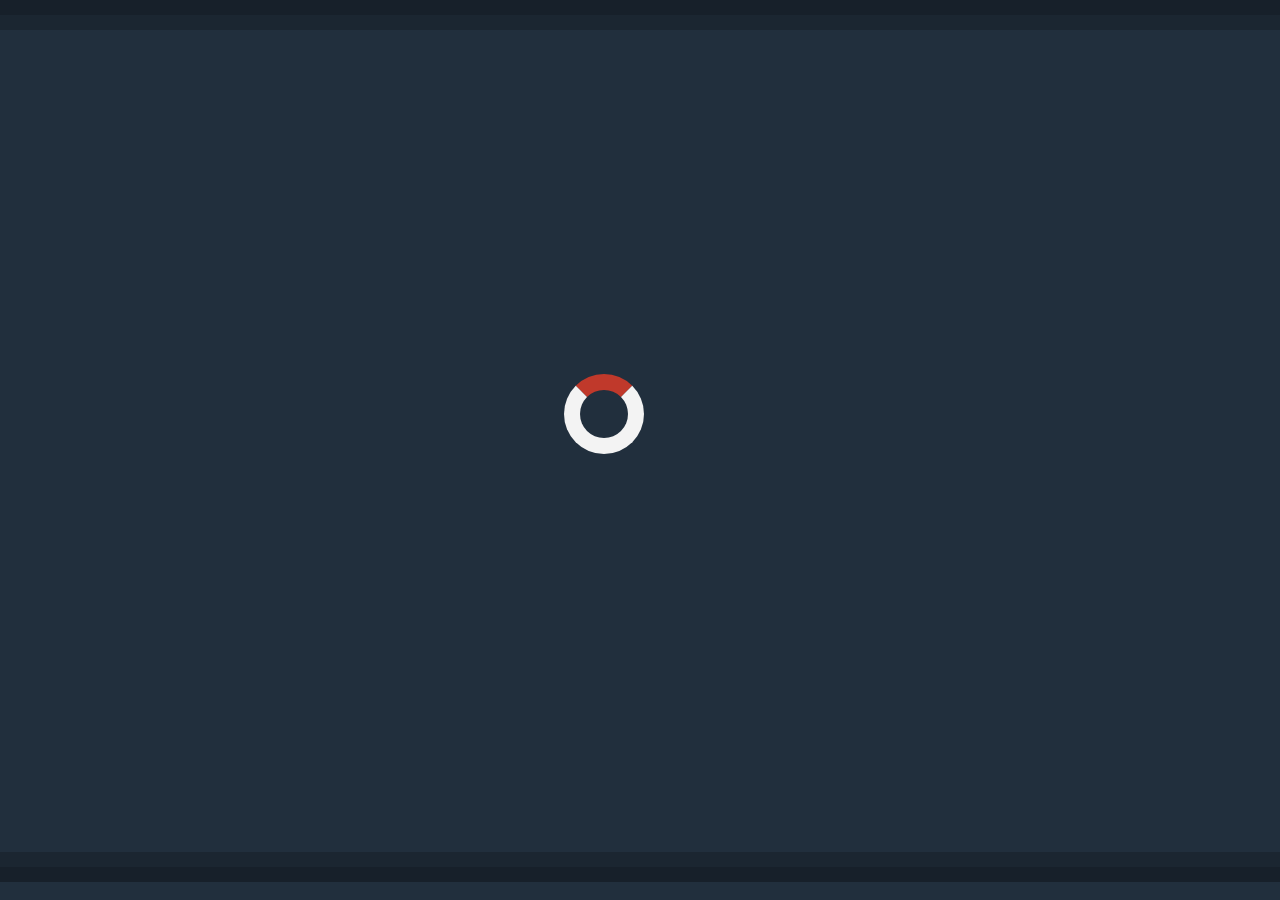
<file: Index.html>
<!DOCTYPE html>
<html lang="en">
<head>
    <meta charset="UTF-8">
    <meta name="viewport" content="width=device-width, initial-scale=1.0">
    <link rel="stylesheet" href="estilo.css">
    <title>Pagina Calcular</title>
</head>
<body onload="myFunction()" style="margin:0;">
<div id="loader"></div>
    <div style="display:none;"  id="myDiv">
        <button onclick="location.href='file:///C:/Users/yilw2/Desktop/pagina%20calcualr/Practiaca-7-Intento1/Practica7-Pagina-Calcular-master/Calculadora/Practica4_Calculadora-master/calculadora.html';">Calcudora</button>
        <button onclick="location.href='file:///C:/Users/yilw2/Desktop/pagina%20calcualr/Practiaca-7-Intento1/Practica7-Pagina-Calcular-master/Analisi%20de%20text/MOOC_html_mod6-strings_iteradores_regex_entrega-master/index.html';">Analisi de text</button>
        <button onclick="location.href='file:///C:/Users/yilw2/Desktop/pagina%20calcualr/Practiaca-7-Intento1/Practica7-Pagina-Calcular-master/Pelicula/Practica5_Peliculas_Xavier--master/index.html';">Peliculas</button>
      </div>

      <script>
var myVar;

function myFunction() {
  myVar = setTimeout(showPage, 1500);
}

function showPage() {
  document.getElementById("loader").style.display = "none";
  document.getElementById("myDiv").style.display = "block";
}
</script>
</body>
</html>
</file>
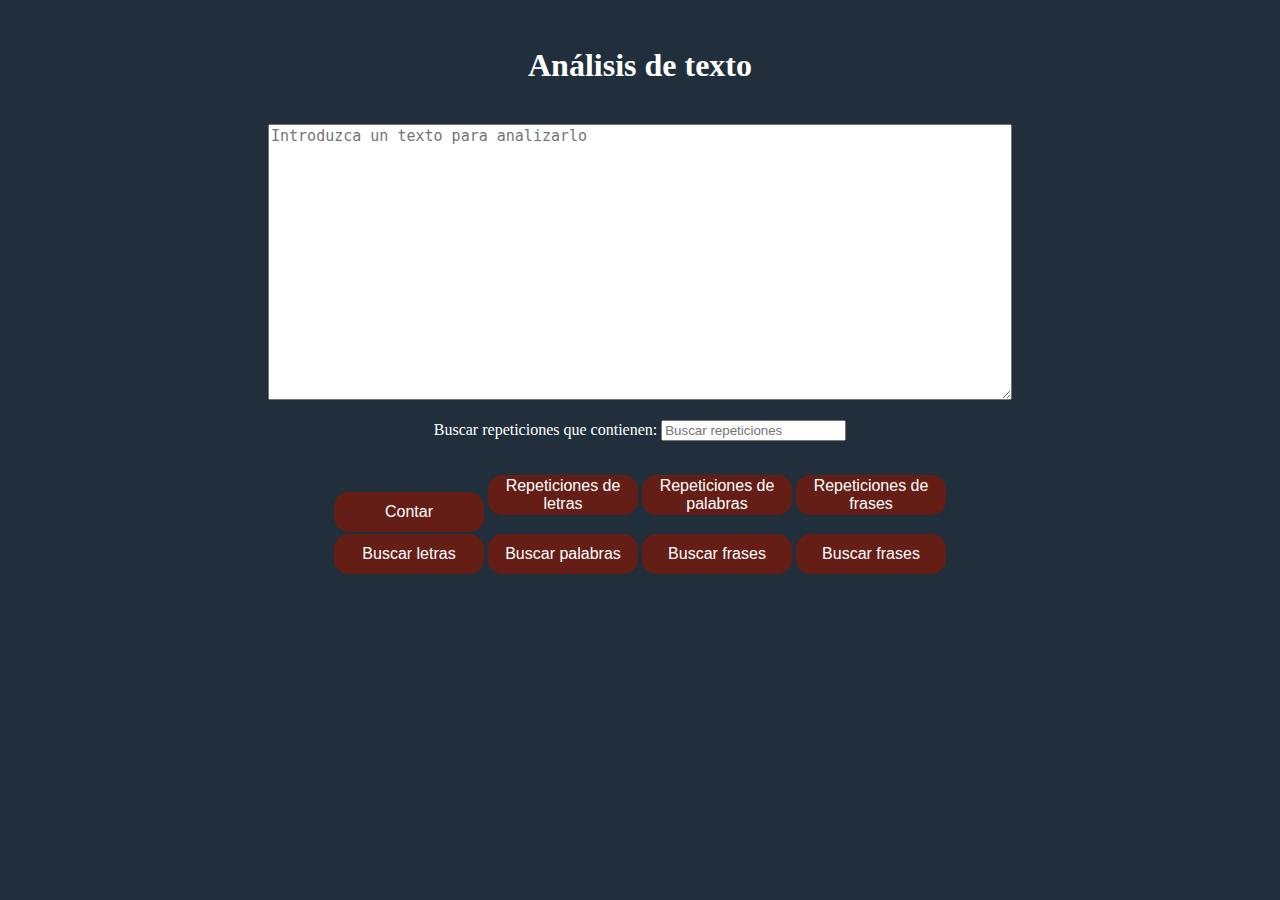
<file: Analisi de text/MOOC_html_mod6-strings_iteradores_regex_entrega-master/index.html>
<!DOCTYPE html><html>
<head><meta charset="UTF-8">
<script type="text/javascript" source="stopwords-es.json"></script>
<link rel="stylesheet" href="ESTILO.css">
<script type="text/javascript">
  const getById = id => document.getElementById(id);
  const getAll = sel => document.querySelectorAll(sel);

  const getIO = () => ({ text: getAll("#text")[0]
                                  .value
                                  .normalize(), 
                          search: getAll("#search")[0]
                                  .value
                                  .normalize(),
                          view: getAll("#view")[0]
  });

    // Leave only words, numbers and correct punctuation chars.
  const clean_string = (text) => 
    text
      .replace(/[\n\r\t]+/igm, " ")                                // Transform some separators to blanks 
      .replace(/[^a-zñáéíóú0-9 \.,;:()¿?¡!“”❝❞«»❛❜'‘’\-_]+/igm, "") // Only letters, digits & punctuation 
      .replace(/[ ]+/gm, " ")                                       // Remove extra blanks

  const char_array = (text) => 
    clean_string(text)
      .replace(/[^a-zñáéíóú]+/igm, "") // leave only letters
      .split("")                       // generate array
      .filter((w) => (w!==""))         // remove empty string elem

  // TODO
  const word_array = (text) => []


  const sentence_array = (text) =>
      clean_string(text)     
      .replace(/([\.:;?!\n]+)/gm, "$1+")
      .split("+")
      .filter((w) => (w!==""))          // remove empty string elem
      .map((s) => (s.replace(/^[ 0-9]+(.*$)/, "$1"))) // remove empty string elem

  const repetitions = (ordered_array) => 
    ordered_array
      .reduce(
        (acc, el, i, a) => {
          if (i===0)            acc.push({s: el, n: 1});
          else if (el===a[i-1]) acc[acc.length-1].n++;
          else                  acc.push({s: el, n: 1});
          return acc;
        }, 
      []
    );

  const count = () => {
    let {text, view} = getIO();
    
    let result =  `Caracteres: ${char_array(text).length}\n`; 
        result += `Palabras: ${word_array(text).length}\n`;
        result += `Frases: ${sentence_array(text).length}\n`;
        result += `Lineas: ${text.split("\n").length}\n`;
   <span style="color:while (condition) {
     
   }"></span> 
    view.innerHTML =result;
  };

  const letter_index = () => {
    let {text, view} = getIO();

    let ordered_letters = 
      char_array(text)
        .map(el => el.toLowerCase())
        .sort();

    let result = 
      repetitions(ordered_letters)
      .map(el => `${el.s}: ${el.n}`)
      .join("\n");

    view.innerHTML = result;
  };

  // TODO
  const word_index = () => {
  };

  const sentence_index = () => {
    let {text, view} = getIO();

    let ordered_sentences = 
      sentence_array(text)
      .map(el => el.toLowerCase())
      .sort();
    let result = 
      repetitions(ordered_sentences)
      .map(el => `${el.s}: ${el.n}`)
      .join("\n");                  

    view.innerHTML = result;
  };
   
  const search_letters = () => {
    let {text, view, search} = getIO();

    let ordered_letters = 
      char_array(text)
        .map(el => el.toLowerCase())
        .filter(el => el.includes(search.toLowerCase()))
        .sort();

    let result = `Hay ${ordered_letters.length} ocurrencias de la letra '${search}'.\n\n`

    result +=
      repetitions(ordered_letters)      
        .map(el => `${el.n} repeticiones de:  ${el.s}`)  
        .join("\n");                    

    view.innerHTML = result;
  };

  // TODO
  const search_words = () => {
  };

  const search_sentences = () => {
    let {text, view, search} = getIO();

    let searched_sentences = 
      sentence_array(text)
        .filter(el => el.includes(search))
        .sort()

    let result = `Hay ${searched_sentences.length} frases que contienen '${search}'.\n\n`

    result +=
      repetitions(searched_sentences)
      .map(el => `${el.n} repeticiones de:   ${el.s}`)
      .join("\n");

    view.innerHTML = result;
  };


    // ROUTER de eventos
  document.addEventListener('click', ev => {
      if      (ev.target.matches('.count'))        count();
      else if (ev.target.matches('.letter_index'))  letter_index(); 
      else if (ev.target.matches('.word_index'))    word_index();
      else if (ev.target.matches('.sentence_index'))    sentence_index();
      else if (ev.target.matches('.search_letters'))  search_letters();
      else if (ev.target.matches('.search_words'))  search_words();
      else if (ev.target.matches('.search_sentences'))  search_sentences();
  });
</script>
</head>
<body>
 <title>Analisi de text</title>   
<br>
<h1>Análisis de texto</h1>

<p><p><br>
<textarea rows=15 cols=80 id="text" placeholder="Introduzca un texto para analizarlo"name="text" maxlength="1000"></textarea>
<p>Buscar repeticiones que contienen:
<input type="text" id="search" placeholder="Buscar repeticiones" name="search" ></p>
<p>
<br>
  <button class="count" >Contar</button>
  <button class="letter_index" >Repeticiones de letras</button>
  <button class="word_index" >Repeticiones de palabras</button>
  <button class="sentence_index" >Repeticiones de frases</button> 
  <br>
  <button class="search_letters" >Buscar letras</button>
  <button class="search_words" >Buscar palabras</button>
  <button class="search_sentences" >Buscar frases</button>
  <button class="search_sentences" >Buscar frases</button>
  <br>
  
</p> 

<pre id="view"></pre>




</body>
</html>
</file>
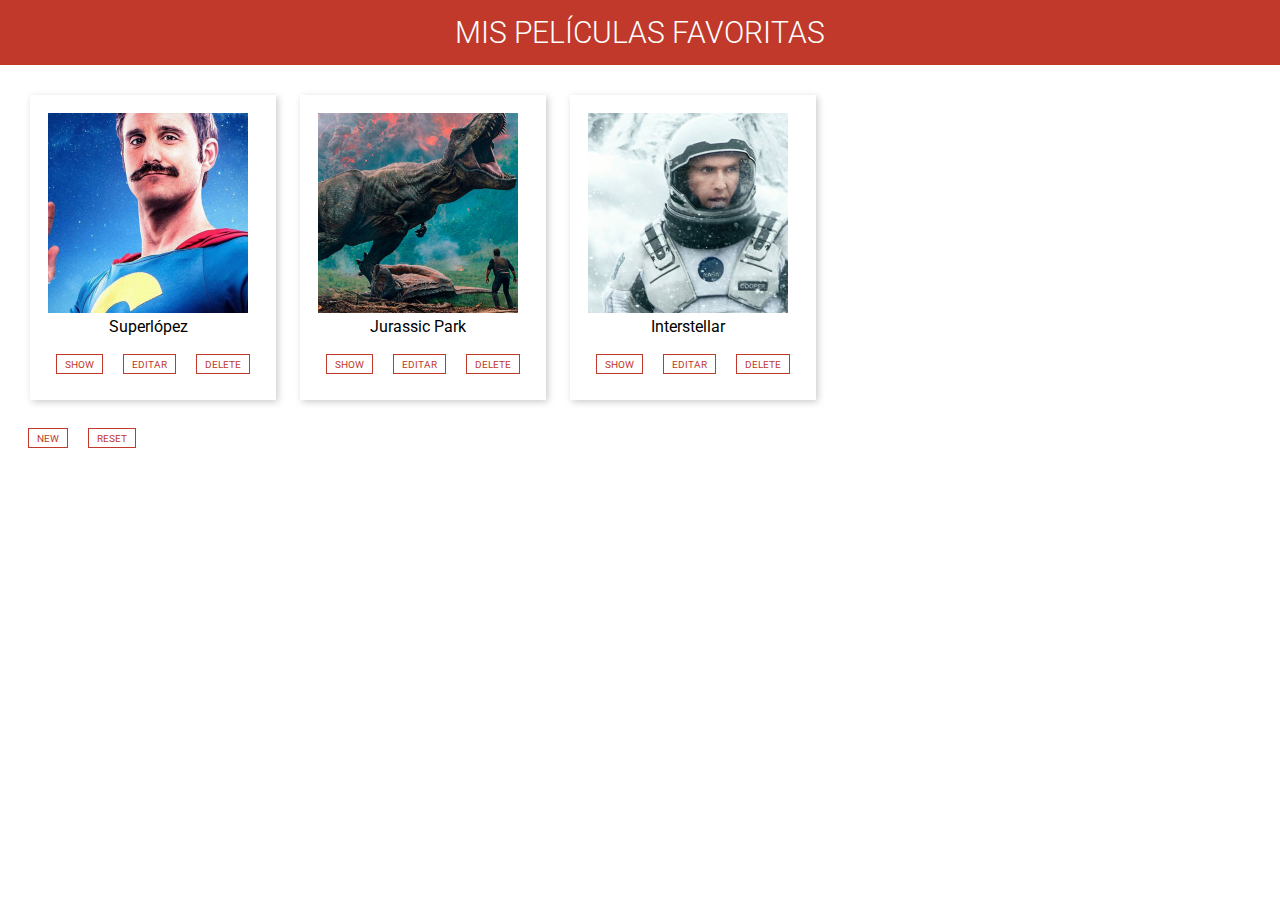
<file: Pelicula/Practica5_Peliculas_Xavier--master/index.html>
<!doctype html><html><head><meta charset="utf-8">
    <title>Mis Películas</title>
    <link href="https://fonts.googleapis.com/css?family=Roboto&display=swap" rel="stylesheet">
    <style>
        body { --primary: #C0392B; --secondary: #C0392B; margin: 0px;}
        * {font-family: 'Roboto', sans-serif;}
        button { 
            -webkit-font-smoothing: antialiased;
            display: inline-block;
            text-decoration: none;
            margin: 8px;
            color: var(--primary);
            background: white;
            border: 1px solid var(--primary);
            height: 20px;
            font-size: 10px;
            text-transform: uppercase;
            cursor: pointer;
            transition: ease-in 0.2s all;
            padding: 0 8px 0 8px;
        }
        h1{ text-align: center;}
        div#main {padding: 20px;}
        input {margin-bottom: 10px; margin-top: 5px; padding: 8px; font-size: 12px; }
        h1 {background: var(--primary); color: white; font-weight: 300; text-transform: uppercase; font-size: 30px; margin: 0px; padding: 15px;}
        h2 { margin-block-start: 0px; margin-block-end: 10px; font-size: 25px;  color: var(--primary); text-align: center;}
        button:hover { background: var(--primary); color: white; text-align: center;}
        div.actions { margin-top: 10px;}
        div.movie {display: inline-block; width: auto; padding: 18px; box-shadow: 2px 2px 7px #ccc; margin: 10px; ;}
        div.movie div.movie-img {width: 200px; height: auto; min-height: 200px; cursor: pointer;}
        div.movie div.movie-img img {width: 100%; height: auto;}
        div.movie div.title {text-align: center; overflow: hidden; text-overflow: ellipsis; width: 200px; white-space: nowrap; }
        div.field {color: var(--primary); text-transform: uppercase; font-size: 12px;}
        button.index{}
    </style>

    <script type="text/javascript">

        // MODELO DE DATOS

        let mis_peliculas_iniciales = [
            {titulo: "Superlópez",   director: "Javier Ruiz Caldera", "miniatura": "files/superlopez.png"},
            {titulo: "Jurassic Park", director: "Steven Spielberg", "miniatura": "files/jurassicpark.png"},
            {titulo: "Interstellar",  director: "Christopher Nolan", "miniatura": "files/interstellar.png"}
        ];

        localStorage.mis_peliculas = localStorage.mis_peliculas || JSON.stringify(mis_peliculas_iniciales);

        // VISTAS
        const indexView = (peliculas) => {
            let i=0;
            let view = "";

            while(i < peliculas.length) {
              view += `
                <div class="movie">
                   <div class="movie-img">
                        <img data-my-id="${i}" src="${peliculas[i].miniatura}" onerror="this.src='files/placeholder.png'"/>
                   </div>
                   <div class="title">
                       ${peliculas[i].titulo || "<em>Sin título</em>"}
                   </div>
                   <div class="actions">
                        <!--Insertar aquí botones de "Show" y "Delete"-->
                       <button class="show" data-my-id="${i}">Show</button>
                       <button class="edit" data-my-id="${i}">Editar</button>
                        <button class="delete" data-my-id="${i}">Delete</button>
                    </div>
                </div>\n`;
              i = i + 1;
            };

            view += `<div class="actions">
                        <!--Insertar aquí botones de "Añadir" y "Reset"-->
                        <button class="new" data-my-id="${i}">New</button>
                        <button class="reset" data-my-id="${i}">Reset</button>
                    </div>`;

            return view;
        };

        const editView = (i, pelicula) => {
            return `<h2>Editar Película </h2>
                <div class="field">
                Título <br>
                <input  type="text" id="titulo" placeholder="Título" 
                        value="${pelicula.titulo}">
                </div>
                <div class="field">
                Director <br>
                <input  type="text" id="director" placeholder="Director" 
                        value="${pelicula.director}">
                </div>
                <div class="field">
                Miniatura <br>
                <input  type="text" id="miniatura" placeholder="URL de la miniatura" 
                        value="${pelicula.miniatura}">
                </div>
                <div class="actions">
                    <button class="update" data-my-id="${i}">
                        Actualizar
                    </button>
                    <button class="index">
                        Volver
                    </button>
               `;
        }

        const showView = (pelicula) => {
            // Completar: genera HTML con información de la película
            // ...

            return `<h2>Información </h2>
                <b> ${pelicula.titulo} </b> fue dirigida  por <b> ${pelicula.director} </b>
                <br>
                <button class="index">
                        Volver
                    </button>
                `;
        }

        const newView = () => {
            // Completar: genera formulario para crear nuevo quiz
            // ...

            return `<h2>Crear Película</h2>
            <div class="field">
                Título <br>
                <input  type="text" id="titulo" placeholder="Título" 
                        value="">
                </div>
                <div class="field">
                Director <br>
                <input  type="text" id="director" placeholder="Director" 
                        value="">
                </div>
                <div class="field">
                Miniatura <br>
                <input  type="text" id="miniatura" placeholder="URL de la miniatura" 
                        value="">
                </div>
                <div class="actions">
                    <button class="create">
                        Añadir
                        </button>
                       
                    </button>
                    <button class="index">
                        Volver
                    </button>
               `;
        }


        // CONTROLADORES 
        const indexContr = () => {
            let mis_peliculas = JSON.parse(localStorage.mis_peliculas);
            document.getElementById('main').innerHTML = indexView(mis_peliculas);
        };

        const showContr = (i) => {
            // Completar: controlador que muestra la vista showView(pelicula)
            // ...
            let mis_peliculas = JSON.parse(localStorage.mis_peliculas);
            document.getElementById('main').innerHTML = showView(mis_peliculas[i]);
            

        };

        const newContr = () => {
            // Completar: controlador que muestra la vista newView()
            // ...
            let mis_peliculas = JSON.parse(localStorage.mis_peliculas);
            document.getElementById('main').innerHTML = newView();
            

        };

        const createContr = () => {
            // Completar: controlador que crea una película nueva en el modelo guardado en localStorage
            // ...
            let mis_peliculas = JSON.parse(localStorage.mis_peliculas);
            var pelicula={titulo:document.getElementById('titulo').value,   director: document.getElementById('director').value, miniatura: document.getElementById('miniatura').value};
            mis_peliculas.push(pelicula);
            localStorage.mis_peliculas = JSON.stringify(mis_peliculas);
            indexContr();
            
            
        };

        const editContr = (i) => {
            let pelicula = JSON.parse(localStorage.mis_peliculas)[i];
            document.getElementById('main').innerHTML = editView(i, pelicula);
        };

        const updateContr = (i) => {
            let mis_peliculas = JSON.parse(localStorage.mis_peliculas);
            mis_peliculas[i].titulo    = document.getElementById('titulo').value;
            mis_peliculas[i].director  = document.getElementById('director').value;
            mis_peliculas[i].miniatura = document.getElementById('miniatura').value;
            localStorage.mis_peliculas = JSON.stringify(mis_peliculas);
            indexContr();
        };

        const deleteContr = (i) => {
            // Completar:  controlador que actualiza el modelo borrando la película seleccionada
            // Genera diálogo de confirmación: botón Aceptar devuelve true, Cancel false
            let mis_peliculas = JSON.parse(localStorage.mis_peliculas);
            mis_peliculas.splice(i,1);
            localStorage.mis_peliculas = JSON.stringify(mis_peliculas);
            indexContr();

        };

        const resetContr = () => {
            // Completar:  controlador que reinicia el modelo guardado en localStorage con las películas originales
            let mis_peliculas = JSON.parse(localStorage.mis_peliculas);
            localStorage.mis_peliculas = JSON.stringify(mis_peliculas_iniciales);
            indexContr();
            

            
        };

        // ROUTER de eventos
        const matchEvent = (ev, sel) => ev.target.matches(sel);
        const myId = (ev) => Number(ev.target.dataset.myId);

        
        document.addEventListener('click', ev => {
            if      (matchEvent(ev, '.index'))  indexContr  ();
            else if (matchEvent(ev, '.edit'))   editContr   (myId(ev));
            else if (matchEvent(ev, '.update')) updateContr (myId(ev));
            else if (matchEvent(ev, '.delete'))   deleteContr   (myId(ev));
            else if (matchEvent(ev, '.reset'))   resetContr   ();
            else if (matchEvent(ev, '.show'))   showContr   (myId(ev));
            else if (matchEvent(ev, '.new'))   newContr   ();
            else if (matchEvent(ev, '.create'))   createContr   ();
            
            // Completar añadiendo los controladores que faltan
        })
        
        
        // Inicialización        
        document.addEventListener('DOMContentLoaded', indexContr);
    </script>
</head>

<body>

    <h1>Mis Películas Favoritas</h1>
    <div id="main"> <!-- La vista se incluye aquí --> </div>
    
</body>
</html>
</file>
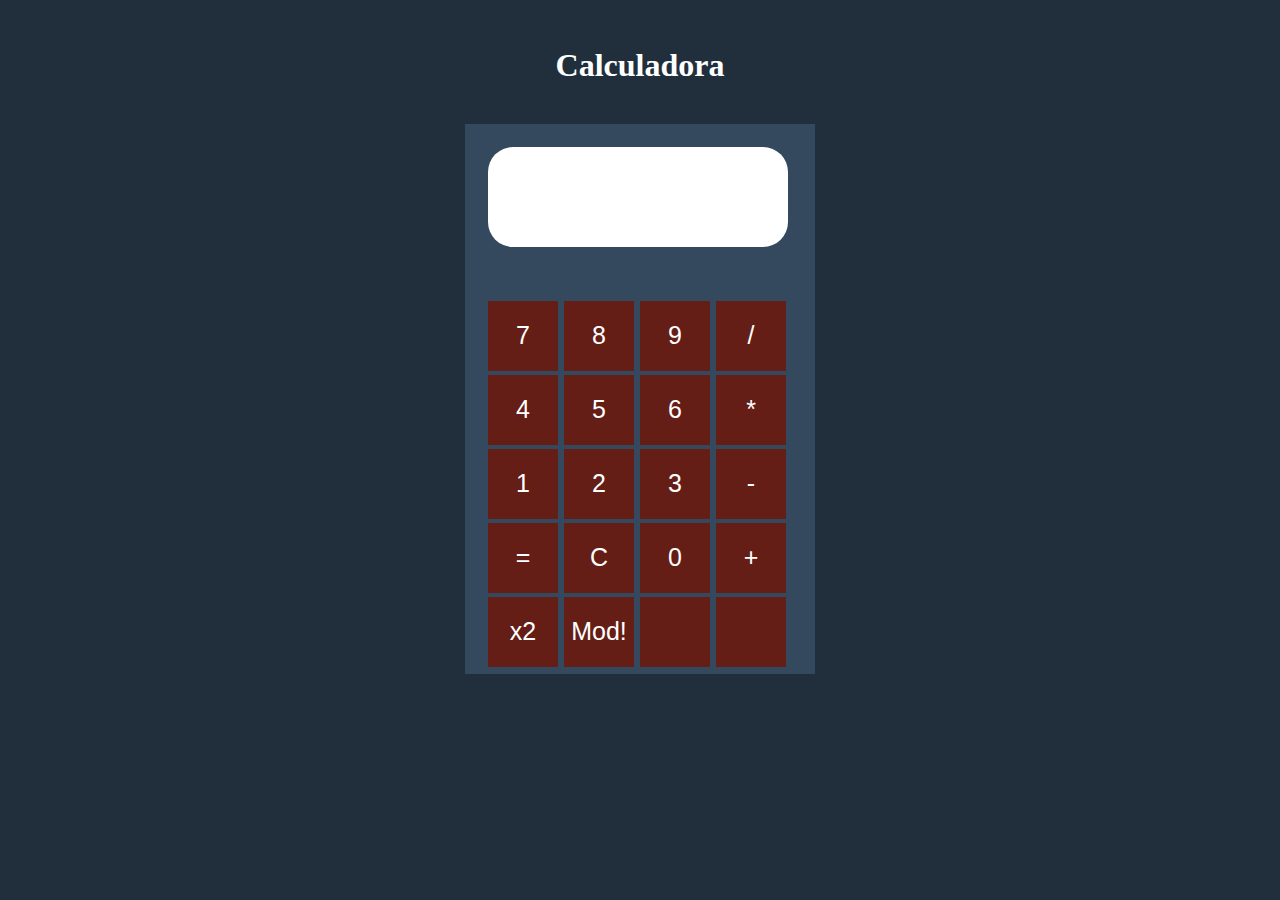
<file: Calculadora/Practica4_Calculadora-master/calculadora.html>
<!DOCTYPE html>
<html>
  <head>
    <meta charset="UTF-8" />
    <title>Calculadora</title>
    <link rel="stylesheet" type="text/css" href="editor.css" />
  </head>
  <body onload="init();">
  <br>
  <h1>Calculadora</h1>
  <br>
    <table class="calculadora">
      <tr>
        <td colspan="4"><span id="resultado"></span></td>
      </tr>
      <tr>
        <td><button id="siete">7</button></td>
        <td><button id="ocho">8</button></td>
        <td><button id="nueve">9</button></td>
        <td><button id="division">/</button></td>
      </tr>
      <tr>
        <td><button id="cuatro">4</button></td>
        <td><button id="cinco">5</button></td>
        <td><button id="seis">6</button></td>
        <td><button id="multiplicacion">*</button></td>
      </tr>
      <tr>
        <td><button id="uno">1</button></td>
        <td><button id="dos">2</button></td>
        <td><button id="tres">3</button></td>
        <td><button id="resta">-</button></td>
      </tr>
      <tr>
        <td><button id="igual">=</button></td>
        <td><button id="reset">C</button></td>
        <td><button id="cero">0</button></td>
        <td><button id="suma">+</button></td>
      </tr>
      <tr>
        <td><button id="elevarados">x2</button></td>
        <td><button id="mod">Mod!</button></td>
        <td><button id="mod"></button></td>
        <td><button id="mod"></button></td>
      </tr>
    </table>
    <script src="codigo.js"></script>
  </body>
</html>
<br />
</file>
<file: estilo.css>
* {
  box-sizing: border-box;
}

:root {
  --background: #212F3D;
  --background-accent:#1B2631;
  --background-accent-2: #17202A;
  --light: #641E16;
  --dark: #C0392B;
  --text: White;
}

body {
  background-color: var(--background);
  background-image: linear-gradient(
    var(--background-accent-2) 50%,
    var(--background-accent) 50%
  ), linear-gradient(
    var(--background-accent) 50%,
    var(--background-accent-2) 50%
  );
  background-repeat: no-repeat;
  background-size: 100% 30px;
  background-position: top left, bottom left;
  min-height: 98vh;
}

div {
  display: block;
  width: 400px;
  margin: 0 auto 0 auto;
  position: absolute;
  left: 0;
  right: 0;
  top: 30vh;
}

button {
  display: block;
  cursor: pointer;
  outline: none;
  border: none;
  background-color: var(--light);
  width: 400px;
  height: 70px;
  border-radius: 30px;
  font-size: 1.5rem;
  font-weight: 600;
  color: var(--text);
  background-size: 100% 100%;
  box-shadow: 0 0 0 7px var(--light) inset;
  margin-bottom: 15px;
}

button:hover {
  background-image: linear-gradient(
    145deg,
    transparent 10%,
    var(--dark) 10% 20%,
    transparent 20% 30%,
    var(--dark) 30% 40%,
    transparent 40% 50%,
    var(--dark) 50% 60%,
    transparent 60% 70%,
    var(--dark) 70% 80%,
    transparent 80% 90%,
    var(--dark) 90% 100%
  );
  animation: background 3s linear infinite;
}

@keyframes background {
  0% {
    background-position: 0 0;
  }
  100% {
    background-position: 400px 0;
  }
}



#loader {
  position: absolute;
  left: 50%;
  top: 50%;
  z-index: 1;
  width: 80px;
  height: 80px;
  margin: -76px 0 0 -76px;
  border: 16px solid #f3f3f3;
  border-radius: 50%;
  border-top: 16px solid #C0392B;
  -webkit-animation: spin 2s linear infinite;
  animation: spin 2s linear infinite;
}

@-webkit-keyframes spin {
  0% {
    -webkit-transform: rotate(0deg);
  }

  100% {
    -webkit-transform: rotate(360deg);
  }
}

@keyframes spin {
  0% {
    transform: rotate(0deg);
  }

  100% {
    transform: rotate(360deg);
  }
}

/* Add animation to "page content" */
.animate-bottom {
  position: relative;
  -webkit-animation-name: animatebottom;
  -webkit-animation-duration: 1s;
  animation-name: animatebottom;
  animation-duration: 1s
}

@-webkit-keyframes animatebottom {
  from {
    bottom: -100px;
    opacity: 0
  }

  to {
    bottom: 0px;
    opacity: 1
  }
}

@keyframes animatebottom {
  from {
    bottom: -100px;
    opacity: 0
  }

  to {
    bottom: 0;
    opacity: 1
  }
}

#myDiv {
  display: none;
  text-align: center;
}
</file>
<file: Analisi de text/MOOC_html_mod6-strings_iteradores_regex_entrega-master/ESTILO.css>
body{
background: #212F3D;
 --light: #641E16;
 --dark: #C0392B;
 --text: White;
}

h1{
    color: white;
    text-align: center;
}
p{
    color: white;
    text-align: center;
}

button{
    display:block;
    margin-left: auto;
    margin-right: auto;
     display: inline;
    outline: none;
    border: none;
    background-color: var(--light);
    width: 150px;
    height: 40px;
    border-radius: 15px;
    font-size: 1rem;
    font-weight: 60;
    color: var(--text);
    background-size: 400% 400%;
    box-shadow: 0 0 0 7px var(--light) inset;
    margin-bottom: 10px;
}
button:hover{
    color: rgba(255, 255, 255, 1) !important;
    box-shadow: 0 4px 4px rgba(49, 138, 172, 1);
    transition: all 0.2s ease;
}

.count{
    position: relative;
    top: 8px;
}
textarea{
    font-size: 15px;
    overflow-y: scroll;
}
</file>
<file: Calculadora/Practica4_Calculadora-master/editor.css>
body{

background: #212F3D;
}
h1{
  color: white;
  text-align: center;
}
.calculadora{
    display:block;
    margin:0 auto;
    padding:20px;
    background-color:#34495E;
    width:350px;
    height:550px;
    
  }
  .calculadora td button{
    display:block;
    width:70px;
    height: 70px;
    font-size: 25px;
    background-color: #641E16;
    outline: none;
    border: none;
    color: white;
  }
  #resultado{
    display:block;
    text-align: center;
    font-size: 40px;
    margin-bottom: 50px;
    width:300px;
    height: 100px;
    line-height: 100px;
    background-color:white;
    border-radius: 25px;
    overflow-y: scroll;
  }
button:hover{
  color: rgba(255, 255, 255, 1) !important;
  box-shadow: 0 4px 16px rgba(49, 138, 172, 1);
  transition: all 0.2s ease;
}
</file>
